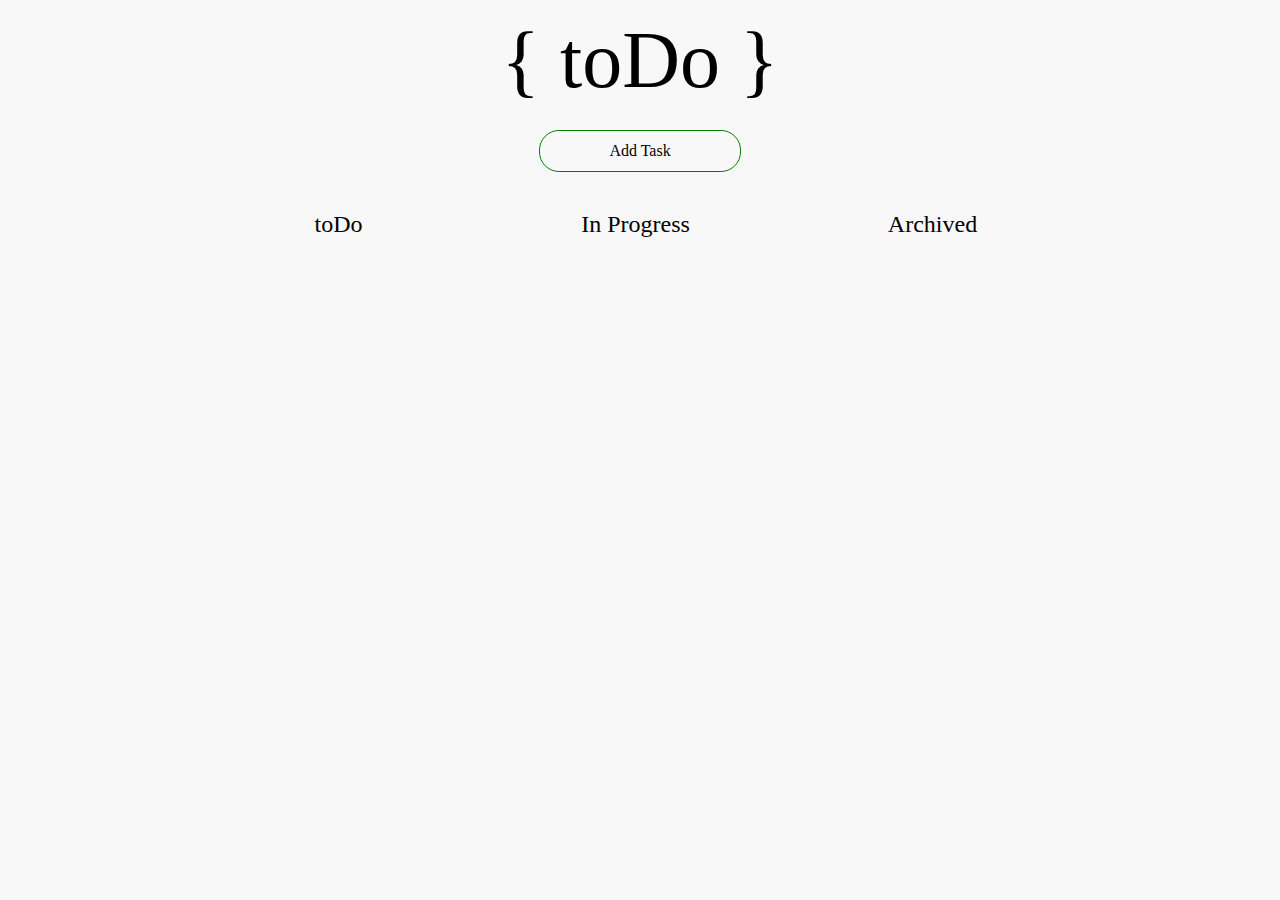
<file: index.html>
<!DOCTYPE html>
<html>
<head>
	<title>Listo</title>
	<link rel="stylesheet" href="app/styles/reset.css">
	<link rel="stylesheet" href="app/styles/main.css">
</head>
<body>
	<div class='new-item-header'>
	<h1>{&nbsp;toDo&nbsp;}</h1>

		<div href="#" class="pull-right pencil" id="newListItem" style="display: block;">Add Task</div>
	
		<form id="newTaskForm" style="display: none;">
	        <input id="newItemInput" placeholder="Add new task...">
	        <br>
	        <div id="saveNewItem">Save</div>
	        <div id="cancel">Cancel</div>
	    </form>
    </div>

    <div class="panel">
		<h5>toDo</h5>
		<ul class="list-group" id="newList"></ul>
	</div>

	<div class="panel">
        <h5>In Progress</h5>
        <ul class="list-group" id="currentList"></ul>
    </div>

    <div class="panel">
        <h5>Archived</h5>
        <ul class="list-group" id="archivedList"></ul>
    </div>


	<script src="http://cdnjs.cloudflare.com/ajax/libs/jquery/2.1.1/jquery.min.js"></script>
	<script type="text/javascript" src="app/scripts/app.js"></script>
</body>
</html>
</file>
<file: app/styles/main.css>
html, body {
	margin: 0px;
	padding: 0px;
	font-family: "HelveticaNeue-Thin";
}

body {
	background-color: #F8F8F8;
	margin: 30px;
	width: 900px;
	margin: 0 auto;
}

.new-item-header {
	text-align: center;
	margin: 20px;
}


div#newListItem, div#saveNewItem, div#cancel {
	margin: 0 auto;
	width: 200px;
	height: 40px;
	line-height: 40px;
	border: 1px solid green;
	border-radius: 20px;
}

input {
	width: 300px;
	height: 20px;
	line-height: 20px;
 	padding: 10px;
 	border: none;
  	border-bottom: solid 1px green;
  	transition: border 0.3s;
}
.style-4 input[type="text"]:focus,
.style-4 input[type="text"].focus {
  	border-bottom: solid 2px #969696;
}

div#saveNewItem, div#cancel {
	display: inline-block;
	margin: 20px 5px 0px 5px;
	width: 100px;
	height: 26px;
	line-height: 26px;
	border: 1px solid green;
	border-radius: 13px;
}


.panel {
	margin-top: 20px;
	display: block;
	width: 33%;
	height: 300px;
	float: left;
}

.panel a {
	color: black;
	text-decoration: none;
}

ul.list-group {
	padding-left: 0;
}

div.panel a {
	color: white;
}

h1 {
	font-size: 5em;
	margin-bottom: 30px;
}

h5 {
	font-size: 1.5em;
	font-weight: 300;
	text-align: center;
	margin-bottom: 15px;
}

.panel > ul > a > li {
	list-style-type: none;
	padding: 3px 10px;
	opacity: 0.5;
	margin: 3px 15px 3px 0;
	border-radius: 14px;
	text-align: center;
	line-height: 25px;
}

ul#newList > a > li {
	background-color: rgba(192,0,0,0.5);
}
ul#currentList > a > li {
	color: #111111;
	background-color: rgba(0,192,0,0.5);
}
ul#archivedList > a > li {
	color: #111111;
	background-color: rgba(168,168,168,0.5);
}

ul#newList > a > li:hover {
	background-color: rgba(192,0,0,0.7);
}
ul#currentList > a > li:hover {
	color: #111111;
	background-color: rgba(0,192,0,0.7);
}
ul#archivedList > a > li:hover {
	color: #111111;
	background-color: rgba(168,168,168,0.7);
}
</file>
